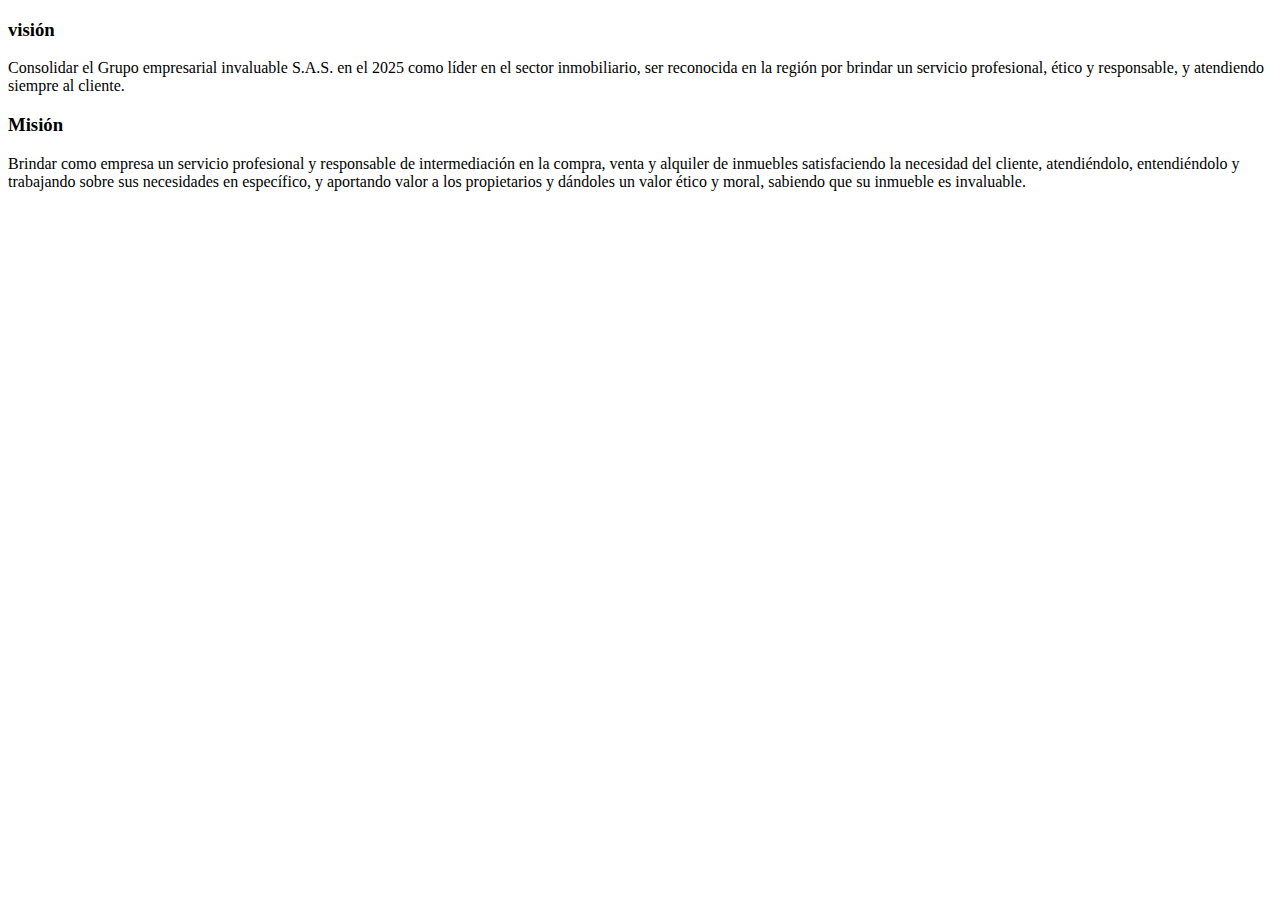
<file: quienes.html>
<!DOCTYPE html>
<html lang="en">
<head>
    <meta charset="UTF-8">
    <meta http-equiv="X-UA-Compatible" content="IE=edge">
    <meta name="viewport" content="width=device-width, initial-scale=1.0">
    <title>Document</title>
</head>
<body>
    <h3>visión </h3>
    <p>Consolidar el Grupo empresarial invaluable S.A.S.  en el 2025 como líder en el sector inmobiliario, ser reconocida en la región por brindar un servicio profesional, ético y responsable, y atendiendo siempre al cliente.</p>

    <h3>Misión</h3>
    <p>Brindar como empresa un servicio profesional y responsable de intermediación en la compra, venta y alquiler de inmuebles satisfaciendo la necesidad del cliente, atendiéndolo, entendiéndolo y trabajando sobre sus necesidades en específico, y aportando valor a los propietarios y dándoles un valor ético y moral, sabiendo que su inmueble es invaluable.</p>
</body>
</html>
</file>
